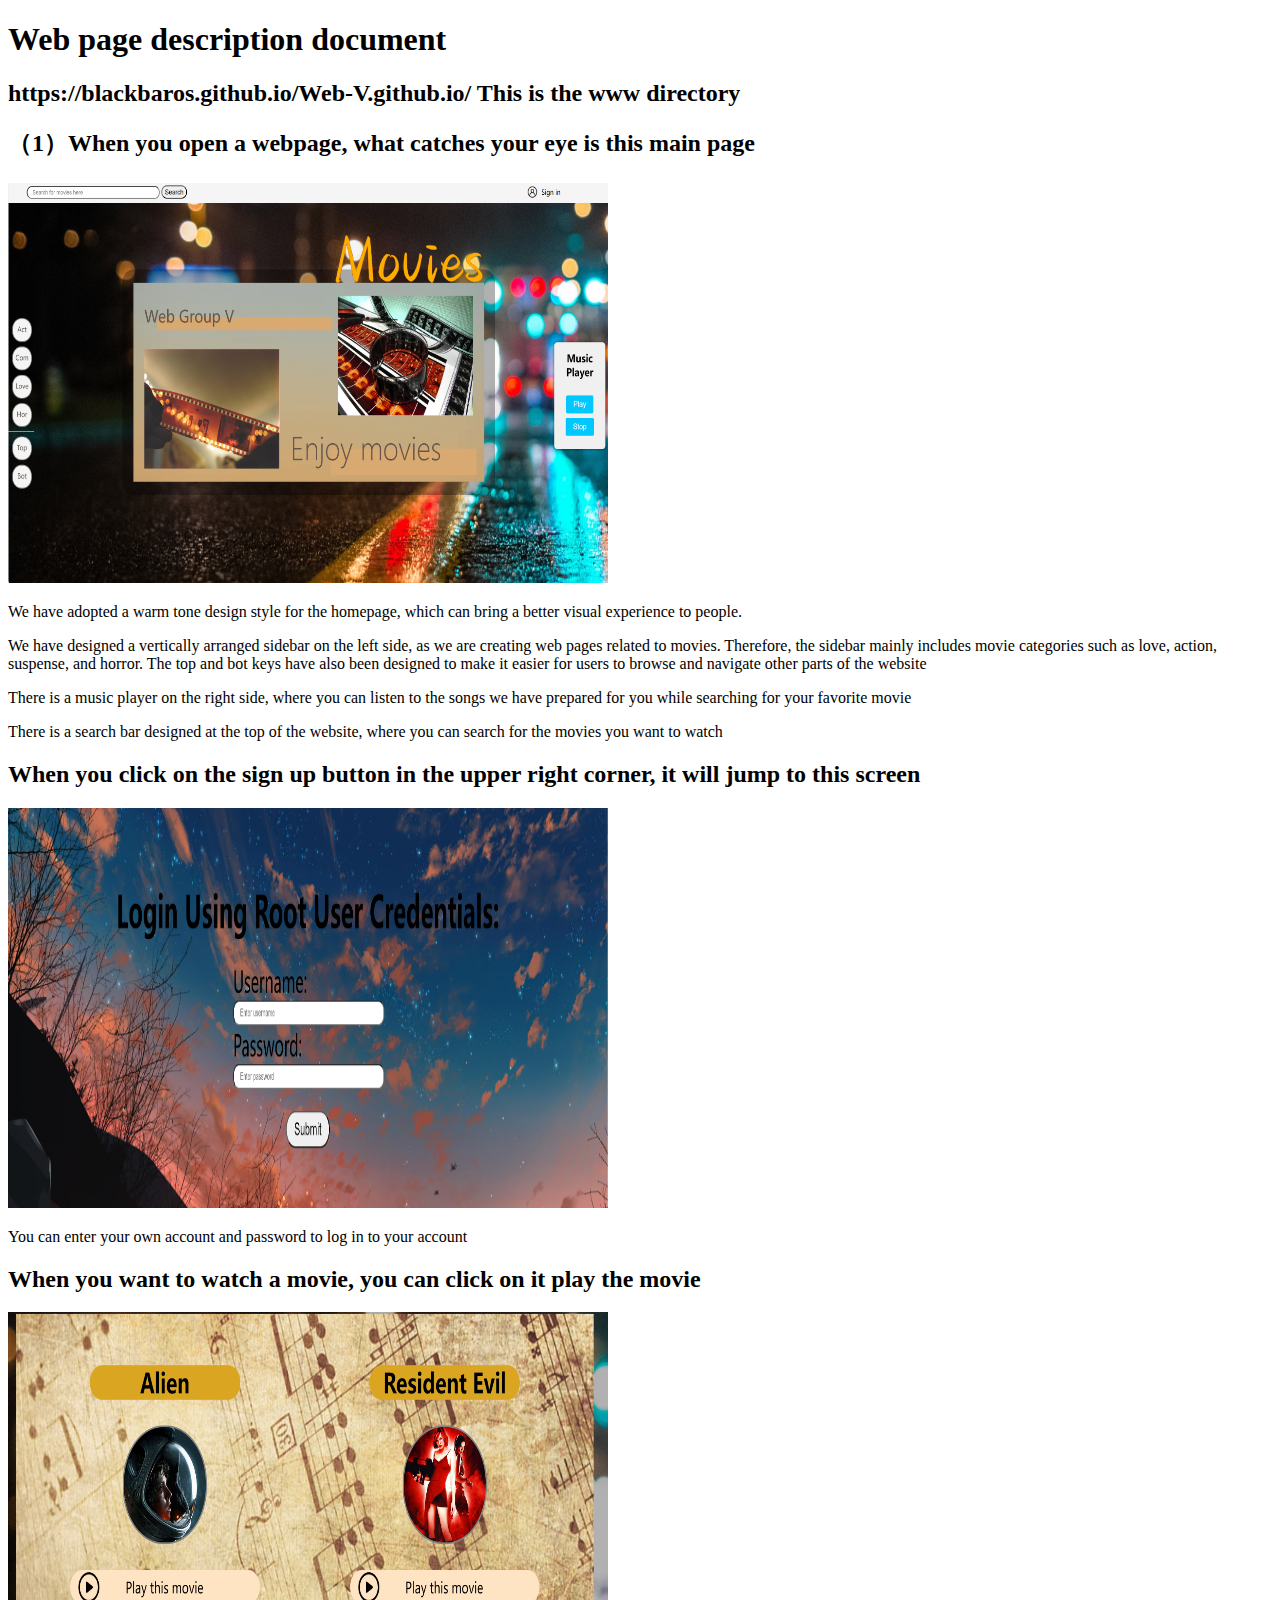
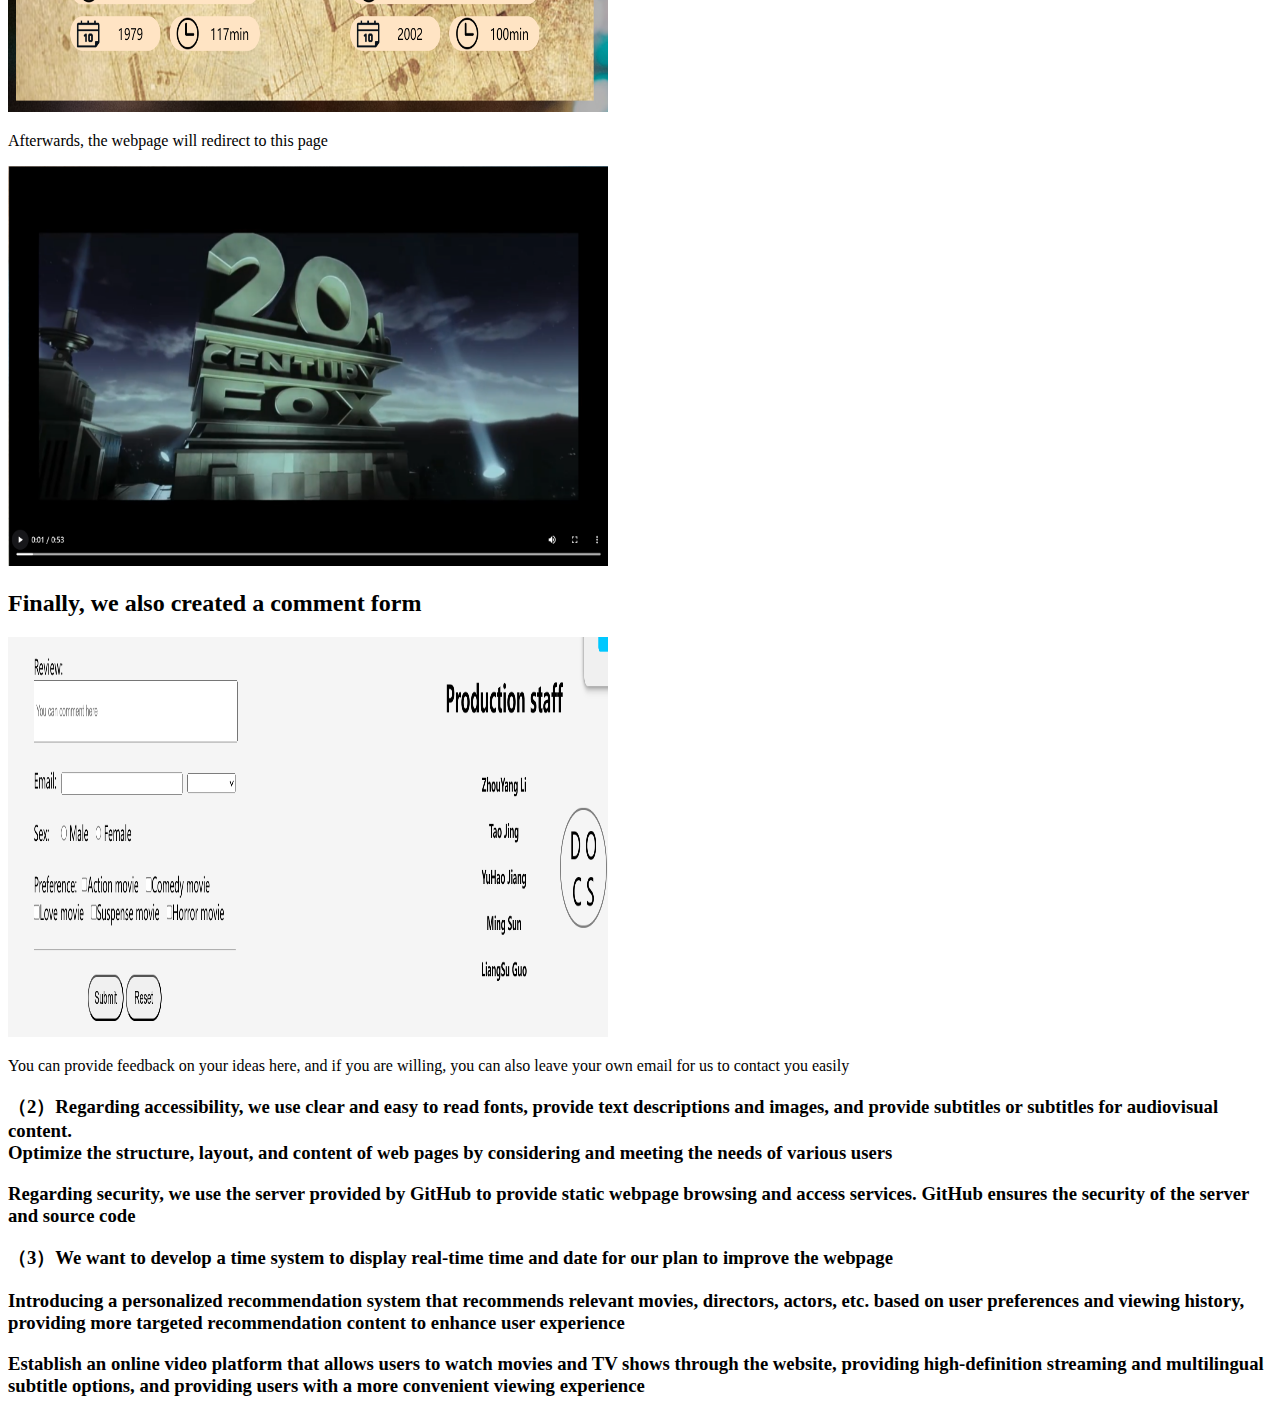
<file: docs/index.html>
<!DOCTYPE html>
<html lang="en">

<head>
    <meta charset="UTF-8">
    <meta name="viewport" content="width=device-width, initial-scale=1.0">
    <title>Docs</title>
    <link rel="icon" href="../index/img/icon.jpg">
</head>

<body>
    <p><h1>Web page description document</h1></p>
    <p><h2>https://blackbaros.github.io/Web-V.github.io/ This is the www directory</h2></p>
    <p><h2>（1）When you open a webpage, what catches your eye is this main page</p></h2>
    <p><img src="主页面.png" width="600" height="400"></p>
    <p>We have adopted a warm tone design style for the homepage, which can bring a better visual experience to people.</p>
    We have designed a vertically arranged sidebar on the left side, as we are creating web pages related to movies. Therefore, the sidebar mainly includes movie categories such as love, action, suspense, and horror. The top and bot keys have also been designed to make it easier for users to browse and navigate other parts of the website
    <p>There is a music player on the right side, where you can listen to the songs we have prepared for you while searching for your favorite movie</p>
    There is a search bar designed at the top of the website, where you can search for the movies you want to watch
    <h2>When you click on the sign up button in the upper right corner, it will jump to this screen</h2>
    <p><img src="sign up.png" width="600" height="400"></p>
    You can enter your own account and password to log in to your account
    <h2>When you want to watch a movie, you can click on it play the movie</h2>
    <p><img src="play the movie.png" width="600" height="400"></p>
    <p>Afterwards, the webpage will redirect to this page</p>
    <p><img src="电影界面.png" width="600" height="400"></p>
    <p><h2>Finally, we also created a comment form</h2></p>
    <p><img src="final.png" width="600" height="400"></p>
    You can provide feedback on your ideas here, and if you are willing, you can also leave your own email for us to contact you easily
    <h3>（2）Regarding accessibility, we use clear and easy to read fonts, provide text descriptions and images, and provide subtitles or subtitles for audiovisual content.</br>
        Optimize the structure, layout, and content of web pages by considering and meeting the needs of various users</h3>
        <h3>Regarding security, we use the server provided by GitHub to provide static webpage browsing and access services. GitHub ensures the security of the server and source code</h3>
    <h3><p>（3）We want to develop a time system to display real-time time and date for our plan to improve the webpage</p>
        <p>Introducing a personalized recommendation system that recommends relevant movies, directors, actors, etc. based on user preferences and viewing history, providing more targeted recommendation content to enhance user experience</p>
        <p>Establish an online video platform that allows users to watch movies and TV shows through the website, providing high-definition streaming and multilingual subtitle options, and providing users with a more convenient viewing experience</p>
    </h3>    
</body>

</html>
</file>
